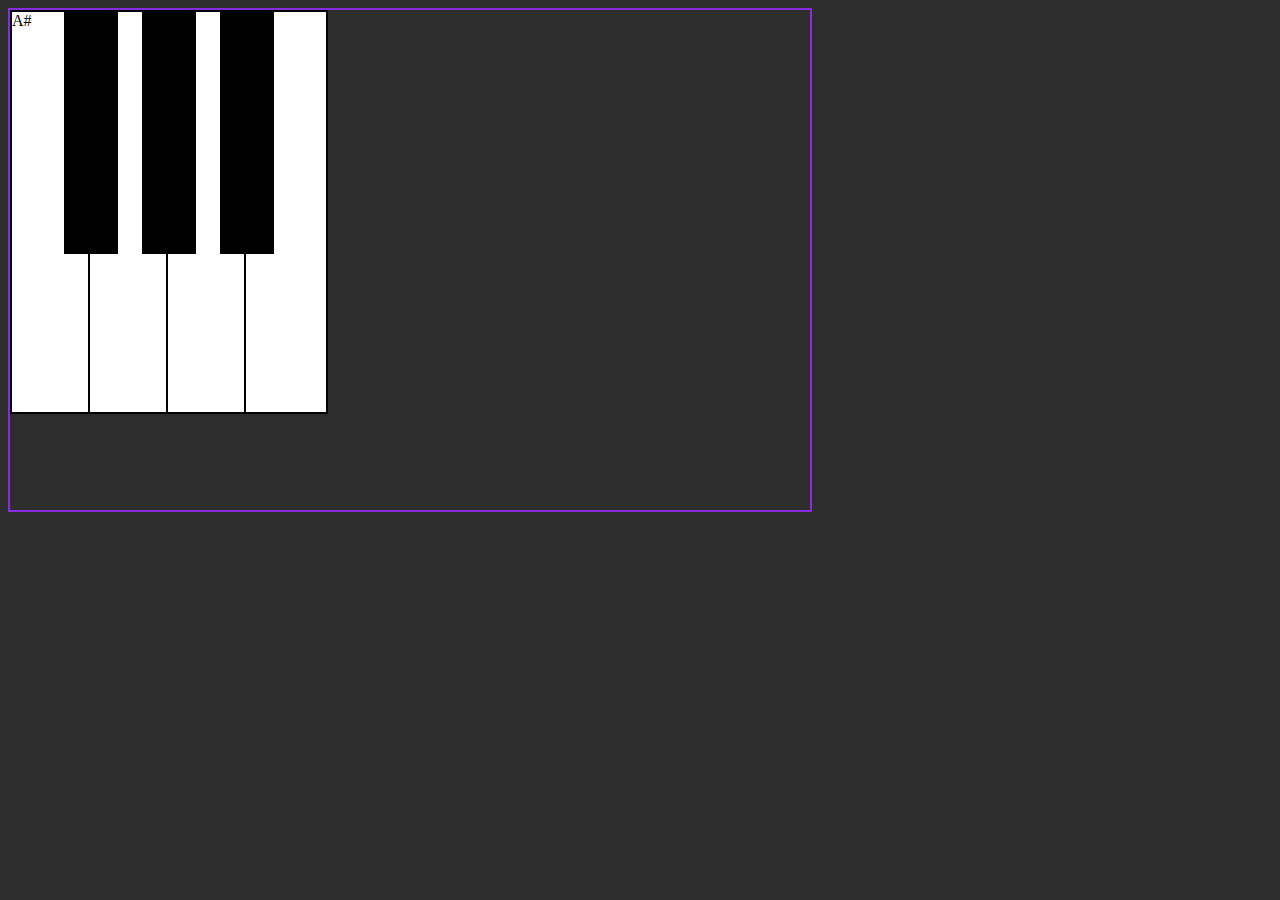
<file: index.html>
<!DOCTYPE html>
<html lang="en">
<head>
    <meta charset="UTF-8">
    <meta http-equiv="X-UA-Compatible" content="IE=edge">
    <meta name="viewport" content="width=, initial-scale=1.0">
    <title>HTML page</title>
    <link rel="stylesheet" href="style.css">
    <link rel="shortcut icon" href="favicon.ico" type="image/x-icon">
</head>
<body>
    <div class="piano">
        <div class="whitekey">A#</div>
        <div class="blackkey"></div>
        <div class="whitekey"></div>
        <div class="blackkey"></div>
        <div class="whitekey"></div>
        <div class="blackkey"></div>
        <div class="whitekey"></div>
    </div>
        <a href=""></a>
        <div></div>
        <span></span>
        <p></p>
        <pre></pre>
        <marquee behavior="" direction=""></marquee>






    <script src="script.js"></script>
</body>
</html>
</file>
<file: style.css>
*{
    background-color: #2d2d2d;
}
body{
    background-color: #2d2d2d;
}
.piano{
    border: 2px solid blueviolet;
    width: 800px;
    height: 500px;
    display: flex;
}
.whitekey{
    border-width: 2px;
    width: 80px;
    height: 400px;
    border: 2px solid black;
    background-color: white;
    /* display: flexbox; */
}

.blackkey{
    border-width: 2px;
    width: 50px;
    height: 240px;
    border: 2px solid black;
    background-color: black;
    margin-left: -30px;
    margin-right: -30px;
    z-index: 2;
}
</file>
